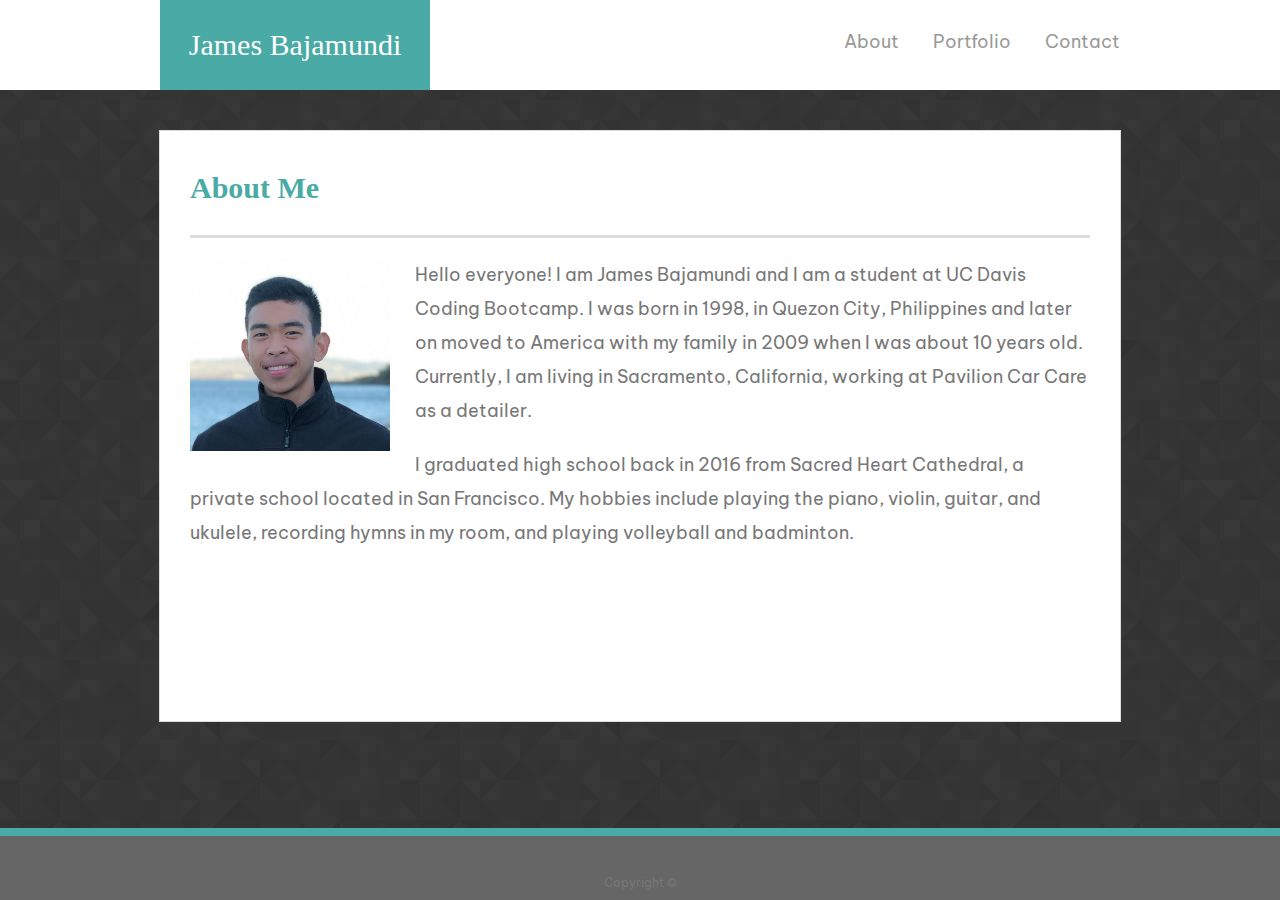
<file: index.html>
<!DOCTYPE html>
<html id="index-html">
    <head>
        <meta charset="utf-8">
        <meta name="viewport" content="width=device-width, initial-scale=1.0">

        <title>Basic Portfolio</title>

        <link rel="stylesheet" type="text/css" href="assets/css/style.css">
        <link href="https://fonts.googleapis.com/css?family=Be+Vietnam&display=swap" rel="stylesheet">
    </head>

    <body>
        <header id="main-header">
            <div class="container">
                <a href="index.html" id="logo">James Bajamundi</a>
                <nav>
                    <a type="button" class="btn btn-dark" href="index.html">About</a>
                    <a href="portfolio.html">Portfolio</a>
                    <a href="contact.html">Contact</a>
                </nav>
            </div>
        </header>
        
        <div id="main-container" class="container">
            <section class="main-section">
                <h1>About Me</h1>
                <div class="wrap">
                <img src="assets/images/profileimage.jpg" class="profileimage">
                </div>

                <p>Hello everyone! I am James Bajamundi and I am a student at UC Davis Coding Bootcamp.
                I was born in 1998, in Quezon City, Philippines and later on moved to America with my family in 2009 when I was 
                about 10 years old. Currently, I am living in Sacramento, California, working at Pavilion Car Care
                as a detailer.</p>

                <p>I graduated high school back in 2016 from Sacred Heart Cathedral, a private school located in 
                San Francisco. My hobbies include playing the piano, violin, guitar, and ukulele, recording hymns
                in my room, and playing volleyball and badminton.</p>

            </section>
        </div>

        <footer>
            <div id="footer">
                Copyright &copy;
            </div>
        </footer>
    </body>

</html>
</file>
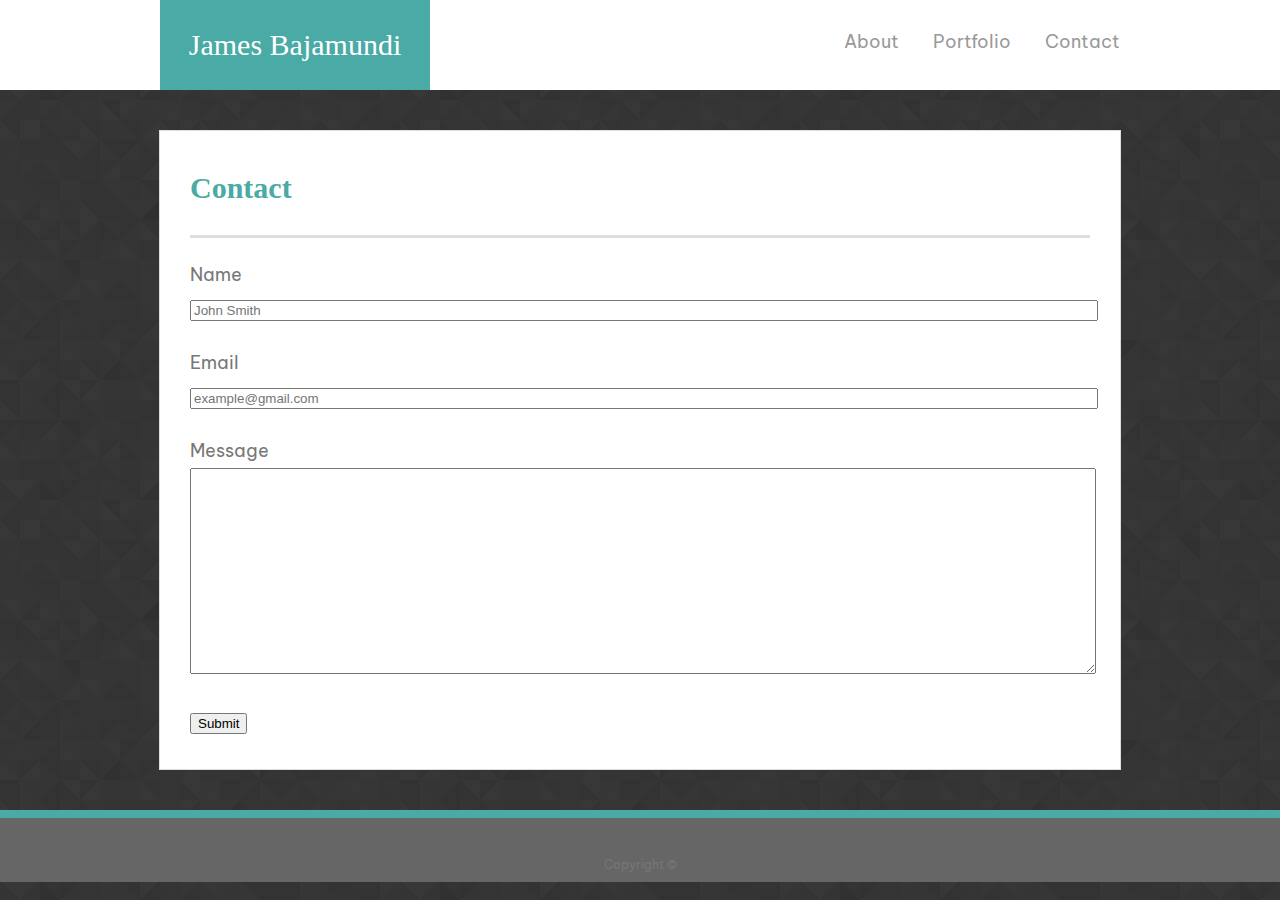
<file: contact.html>
<!DOCTYPE html>
<html>
    <head>
        <meta charset="utf-8">
        <meta name="viewport" content="width=device-width, initial-scale=1.0">
    
        <title>Basic Portfolio</title>
    
        <link rel="stylesheet" type="text/css" href="assets/css/style.css">
        <link href="https://fonts.googleapis.com/css?family=Be+Vietnam&display=swap" rel="stylesheet">
    </head>

    <body>
        <header id="main-header">
            <div class="container">
                <a href="index.html" id="logo">James Bajamundi</a>
                <nav>
                    <a type="button" class="btn btn-dark" href="index.html">About</a>
                    <a href="portfolio.html">Portfolio</a>
                    <a href="contact.html">Contact</a>
                </nav>
            </div>
        </header>

        <div id="main-container-c" class="container">
            <section class="main-section">
                <h1>Contact</h1>

                <form id="contact-form">
                    <ul>
                        <li>
                        <label for="name">Name</label>
                        <input type="text" placeholder="John Smith" class="name">
                        </li>
                        <li>
                        <label for="email">Email</label>
                        <input type="email" placeholder="example@gmail.com" class="email">
                        </li>
                        <li>
                        <label for="message">Message</label>
                        <textarea></textarea>
                        </li>
                    </ul>
                    <input type="submit">
                </form>

            </section>
        </div>

        <footer>
                <div id="footer-p">
                    Copyright &copy;
                </div>
        </footer>
    </body>
</html>
</file>
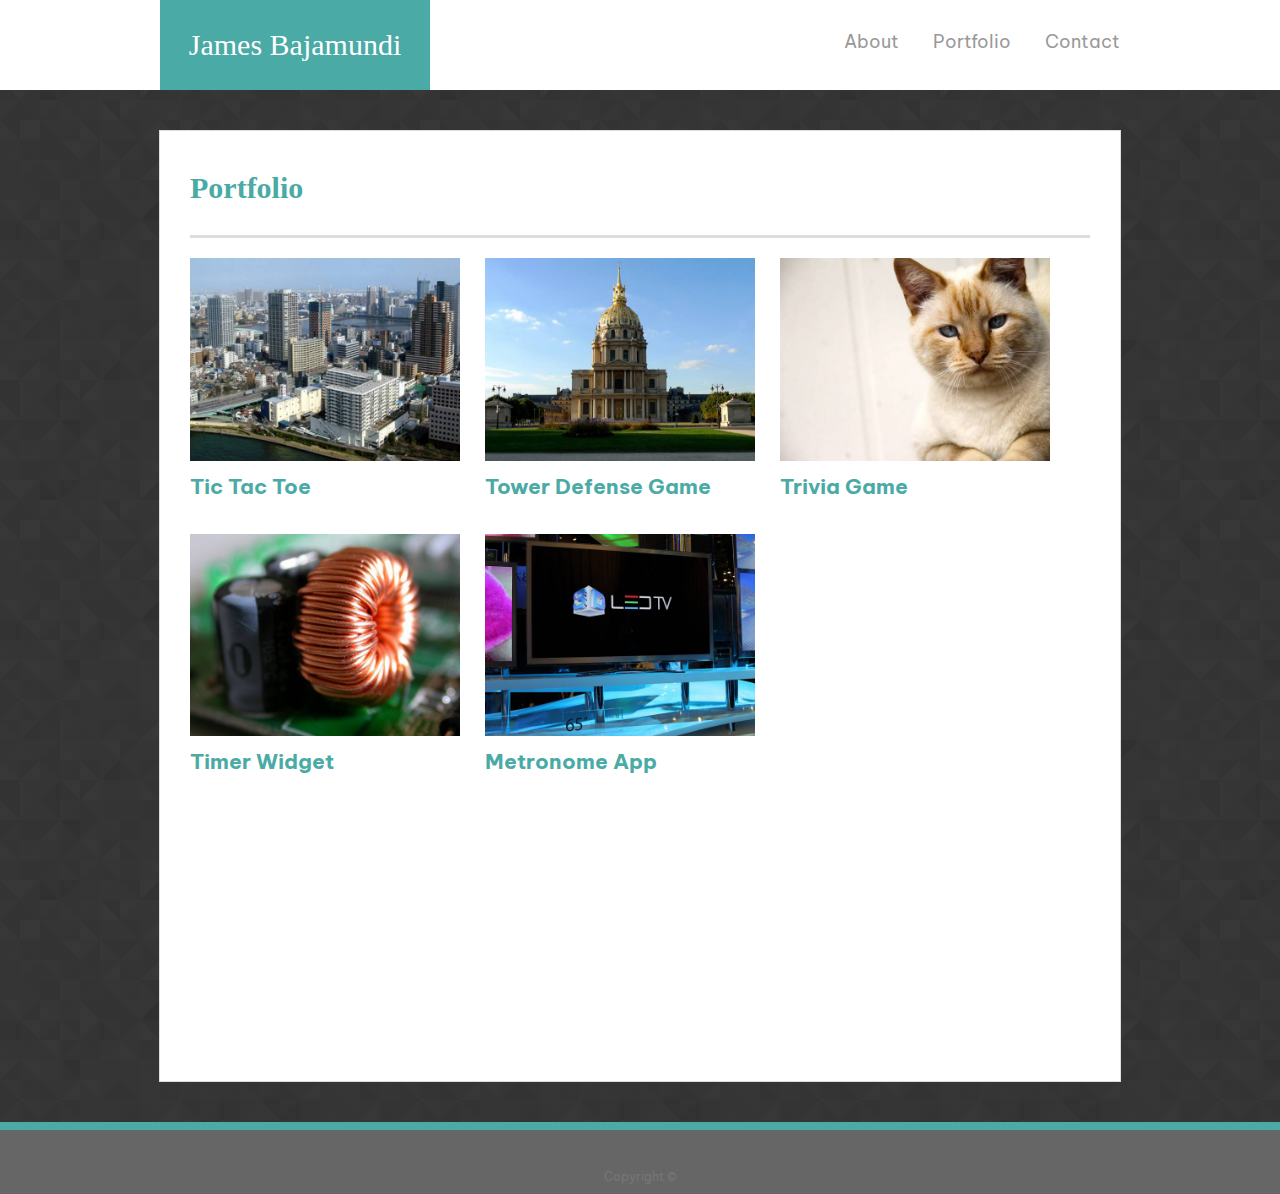
<file: portfolio.html>
<!DOCTYPE html>
<html>
    <head>
        <meta charset="utf-8">
        <meta name="viewport" content="width=device-width, initial-scale=1.0">

        <title>Basic Portfolio</title>

        <link rel="stylesheet" type="text/css" href="assets/css/style.css">
        <link href="https://fonts.googleapis.com/css?family=Be+Vietnam&display=swap" rel="stylesheet">
    </head>

    <body>
        <!-- comment -->
        <header id="main-header">
            <div class="container">
                <a href="index.html" id="logo">James Bajamundi</a>
                <nav>
                    <a href="index.html">About</a>
                    <a href="portfolio.html">Portfolio</a>
                    <a href="contact.html">Contact</a>
                </nav>
            </div>
        </header>

        <div id="main-container-p" class="container">
            <section>
                <h1>Portfolio</h1>

                <div class="project">
                    <img src="assets/images/city-q-c-640-480-5.jpg" alt="Tic Tac Toe">
                    <h3>Tic Tac Toe</h3>
                </div>
                <div class="project">
                    <img src="assets/images/city-q-c-640-480-6.jpg" alt="Tower Defense Game">

                    <h3>Tower Defense Game</h3>
                </div>
                <div class="project">
                    <img src="assets/images/cats-q-c-640-480-8.jpg" alt="Trivia Game">

                    <h3>Trivia Game</h3>
                </div>
                <div class="project">
                    <img src="assets/images/technics-q-c-640-480-8.jpg" alt="Timer Widget">

                    <h3>Timer Widget</h3>
                </div>
                <div class="project">
                    <img src="assets/images/technics-q-c-640-480-9.jpg" alt="Rock Paper Scissors">

                    <h3>Metronome App</h3>
                </div>

            </section>
        </div>

        <footer>
            <div id="footer-p">
                Copyright &copy;
            </div>
        </footer>
    </body>
</html>
</file>
<file: assets/css/style.css>
body {
    font-family: 'Be Vietnam', sans-serif;
    font-size: 18px;
    line-height: 34px;
    color: #777777;
    background: url("../images/prism.jpg");
    margin: 0;
    height: 100%;
    width: 100%;
    position: relative;
}

#index-html {
    height: 100%;
}

.container {
    width: 100%;
    max-width: 960px;
    margin: 0 auto;
}

p {
    margin-bottom: 20px;
}

h1 {
    padding-bottom: 30px;
    font-size: 30px;
    border-bottom: 3px solid #dddddd;
    font-family: Georgia, 'Times New Roman', Times, serif;
    color: #4aaaa5;
}

.profileimage {
    width: 200px;
    float: left;
    margin-right: 25px;
}

#main-container {
    height: 60vh;
    width: 100%;
    max-width: 900px;
    background: #ffffff;
    padding: 20px 30px 30px;
    border: 1px solid #dddddd;
}

#main-container-p {
    height: 100vh;
    width: 100%;
    max-width: 900px;
    background: #ffffff;
    padding: 20px 30px 30px;
    border: 1px solid #dddddd;
}

#main-container-c {
    height: fit-content;
    width: 100%;
    max-width: 900px;
    background: #ffffff;
    padding: 20px 30px 30px;
    border: 1px solid #dddddd;
}

 nav a {
     color: #999999;
     text-decoration: none;
     padding-left: 15px;
     margin-left: 15px;
     display: inline-block;
 }

 #main-header {
     background: #ffffff;
     overflow: auto;
     width: 100%;
     margin: 0px 0px 40px;
     position: relative;
 }

 nav {
     float: right;
     margin-top: 25px;
 }

 #logo {
     width: 270px;
     line-height: 90px;
     background: #4aaaa5;;
     color: #ffffff;
     text-align: center;
     font-size: 30px;
     float: left;
     text-decoration: none;
     font-family: Georgia, 'Times New Roman', Times, serif;
 }

 #footer-p {
     width: 100%;
     text-align: center;
     background-color: #666666;
     font-size: 12px;
     padding: 30px 0px 0px;
     position: absolute;
     border-top: 8px solid #4aaaa5;
     margin-top: 40px;
 }

 #footer {
    width: 100%;
    text-align: center;
    background-color: #666666;
    font-size: 12px;
    padding: 30px 0px 0px;
    position: absolute;
    bottom: 0;
    border-top: 8px solid #4aaaa5;
    margin-top: 40px;
}

 .project img {
     width: 270px;
 }

 .project {
     position: relative;
     float: left;
     padding-right: 25px;
 }

 .project h3 {
     color: #4aaaa5;
     margin-top: -2px;
     margin-bottom: 30px;
 }

 a:hover {
     color: gray;
 }

 a:active {
     color: black;
 }

 input:focus {
     background-color: silver;
 }

 #contact-form li {
     margin-bottom: 20px;
 }

 textarea {
     width: 100%;
     height: 200px;
 }

 .name {
     width: 100%;
 }

 .email {
     width: 100%;
 }

 ul {
     list-style-type: none;
     margin-left: -40px;
 }
</file>
